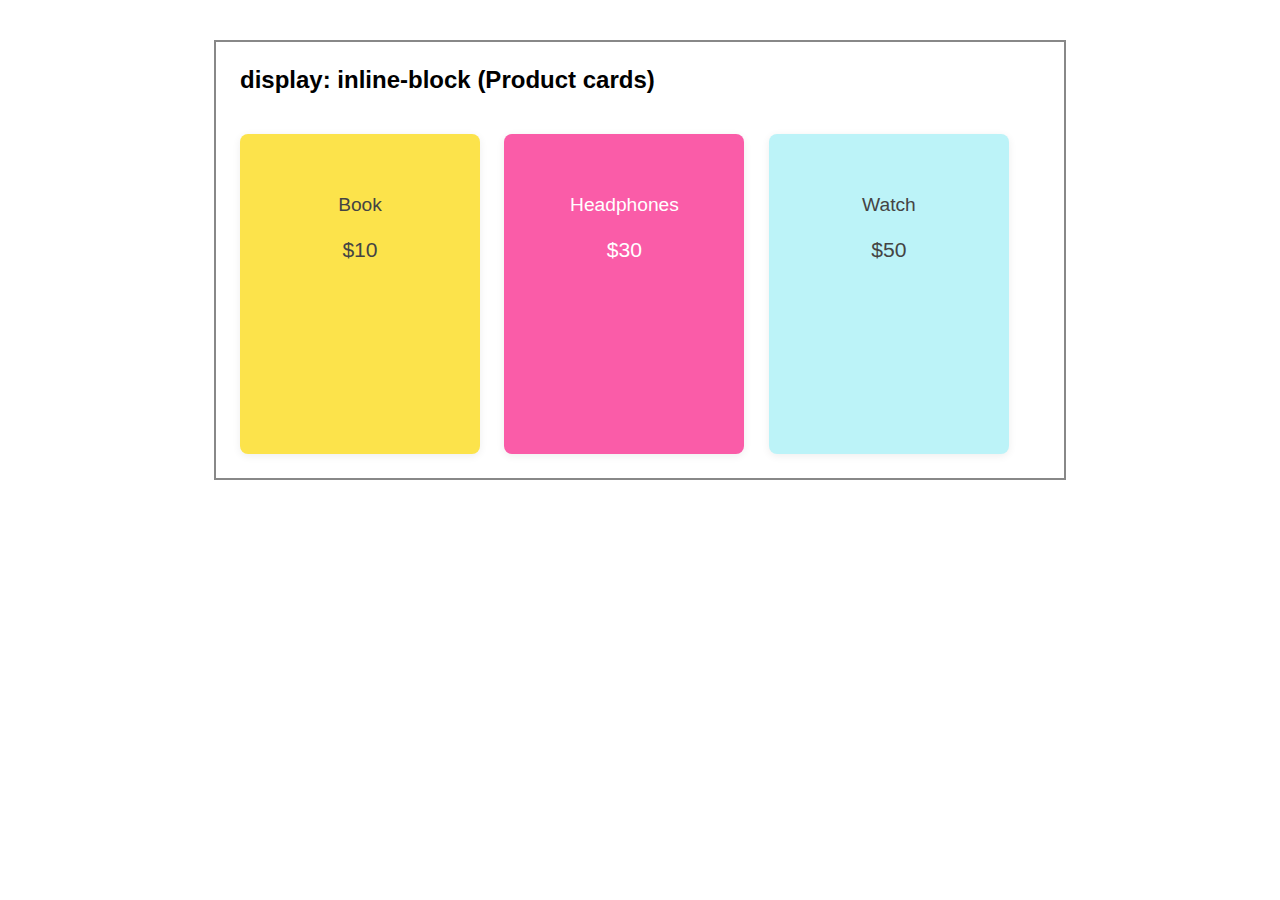
<file: index.html>
<!DOCTYPE html>
<html lang="en">
<head>
     <meta charset="UTF-8">
    <title>Product Cards - Inline Block</title>
    <style>
        body {
            font-family: Arial, sans-serif;
        }
        .container {
            border: 2px solid #888;
            padding: 24px;
            max-width: 800px;
            margin: 40px auto;
            background-color: #fff;
        }
        .title {
            font-size: 1.5em;
            font-weight: bold;
            margin-bottom: 20px;
        }
        .card {
            display: inline-block;
            width: 240px;
            height: 260px;
            vertical-align: top;
            margin: 20px 20px 0 0;
            border-radius: 8px;
            box-shadow: 0 2px 8px rgba(0,0,0,0.07);
            text-align: center;
            font-size: 1.2em;
            padding-top: 60px;
              }
        .card.book {
            background: #fce34b;
            color: #444;
        }
        .card.headphones {
            background: #fa5ca8;
            color: #fff;
        }
        .card.watch {
            background: #bcf3f8;
            color: #444;
        }
        .price {
            display: block;
            font-size: 1.1em;
            margin-top: 22px;
        }
    </style> 

<!-- <meta charset="UTF-8">
    <title>Amazon - Online Shopping Example</title>
    <style>
        body {
            font-family: Arial, sans-serif;
        }
        .block-example {
            border: 2px solid #888;
            padding: 20px;
            max-width: 600px;
            margin: 40px auto;
            background-color: #f9f9f9;
        }
        h2 {
            font-size: 1.5em;
            color: #333;
        }
        .heading {
            background-color: #d4ecfa;
            padding: 10px;
            font-size: 2em;
            font-weight: bold;
        }
        .description {
            background-color: #ddf8d7;
            padding: 10px;
            color: #276730;
            margin-top: 10px;
        }
    </style>  -->
</head>

    <!-- <p>Lorem, ipsum dolor sit amet consectetur adipisicing elit. Quidem, doloribus obcaecati vero omnis aperiam, similique consequuntur, nihil voluptates corrupti nesciunt maiores cum repudiandae accusamus minima magni id consequatur esse sapiente.</p>
    <div class="container">
        <p>Lorem, ipsum dolor sit amet consectetur adipisicing elit. Autem dolorem fugiat repudiandae repellat nobis. Praesentium eius distinctio delectus, molestias corrupti eum nostrum non ut eveniet facilis voluptates voluptate rerum reprehenderit.</p>
    </div>
    <div class="container">
        <p class="a">Lorem, ipsum dolor sit amet consectetur adipisicing elit. Autem dolorem fugiat repudiandae repellat nobis. Praesentium eius distinctio delectus, molestias corrupti eum nostrum non ut eveniet facilis voluptates voluptate rerum reprehenderit.</p>
    </div>
    <div class="container">
        <p class="a">Lorem, ipsum dolor sit amet consectetur adipisicing elit. Autem dolorem fugiat repudiandae repellat nobis. Praesentium eius distinctio delectus, molestias corrupti eum nostrum non ut eveniet facilis voluptates voluptate rerum reprehenderit.</p>
    </div>
    <div class="container">
        <p class=a id="jk">Lorem, ipsum dolor sit amet consectetur adipisicing elit. Autem dolorem fugiat repudiandae repellat nobis. Praesentium eius distinctio delectus, molestias corrupti eum nostrum non ut eveniet facilis voluptates voluptate rerum reprehenderit.</p>
    </div>
    <div class="heading"></div>     -->
    <!-- <div class="block-example">
        <h2>display: block (Headings/Paragraphs)</h2>
        <div class="heading">Amazon - Online Shopping</div>
        <div class="description">This is a full-width paragraph like a blog or product description.</div>
    </div> -->
  <div class="container">
        <div class="title">display: inline-block (Product cards)</div>
        <div class="card book">
            Book
            <span class="price">$10</span>
        </div>
        <div class="card headphones">
            Headphones
            <span class="price">$30</span>
        </div>
        <div class="card watch">
            Watch
            <span class="price">$50</span>
        </div>
    </div> 



</body>
</html>
</file>
